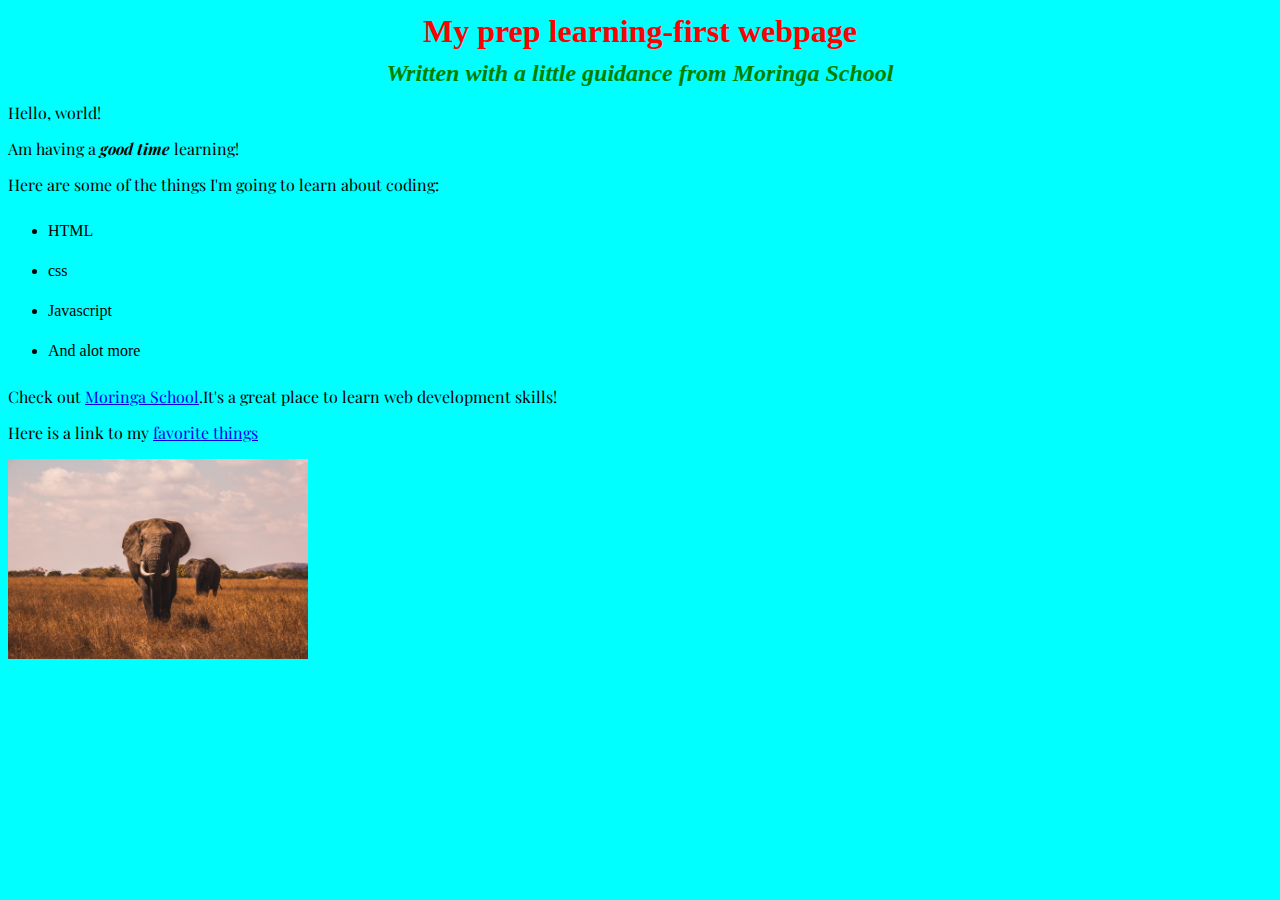
<file: index.html>
<!DOCTYPE html>
<html>
    <head>
        <title>Prep day one</title>
        <link rel="stylesheet" type="text/css" href="styles.css">
        <link href="https://fonts.googleapis.com/css?family=Crimson+Text|Noto+Serif|Open+Sans|Playfair+Display|Roboto|Source+Code+Pro|Titillium+Web&display=swap" rel="stylesheet">
    </head>
    <body>
        <h1>My prep learning-first webpage</h1>
        <h2>Written with a little guidance from <em>Moringa School</em></h2>
       <p>Hello, world!</p>
        <p>Am having a <strong>good time</strong> learning!</p>

        <p>Here are some of the things I'm going to learn about coding:</p>
        <ul>
            <li>HTML</li>
            <li>css</li>
            <li>Javascript</li>
            <li>And alot more</li>     
        </ul>
        <p>Check out <a href="http://moringa School.com/">Moringa School</a>.It's a great place to learn web development skills!</p>
        <p>Here is a link to my <a href="my-favorite-things.html">favorite things</a></p>
        <img src="images/elephant.jpg" height="200" alt="A photo of an elephant"> 
    </body>
</html>
</file>
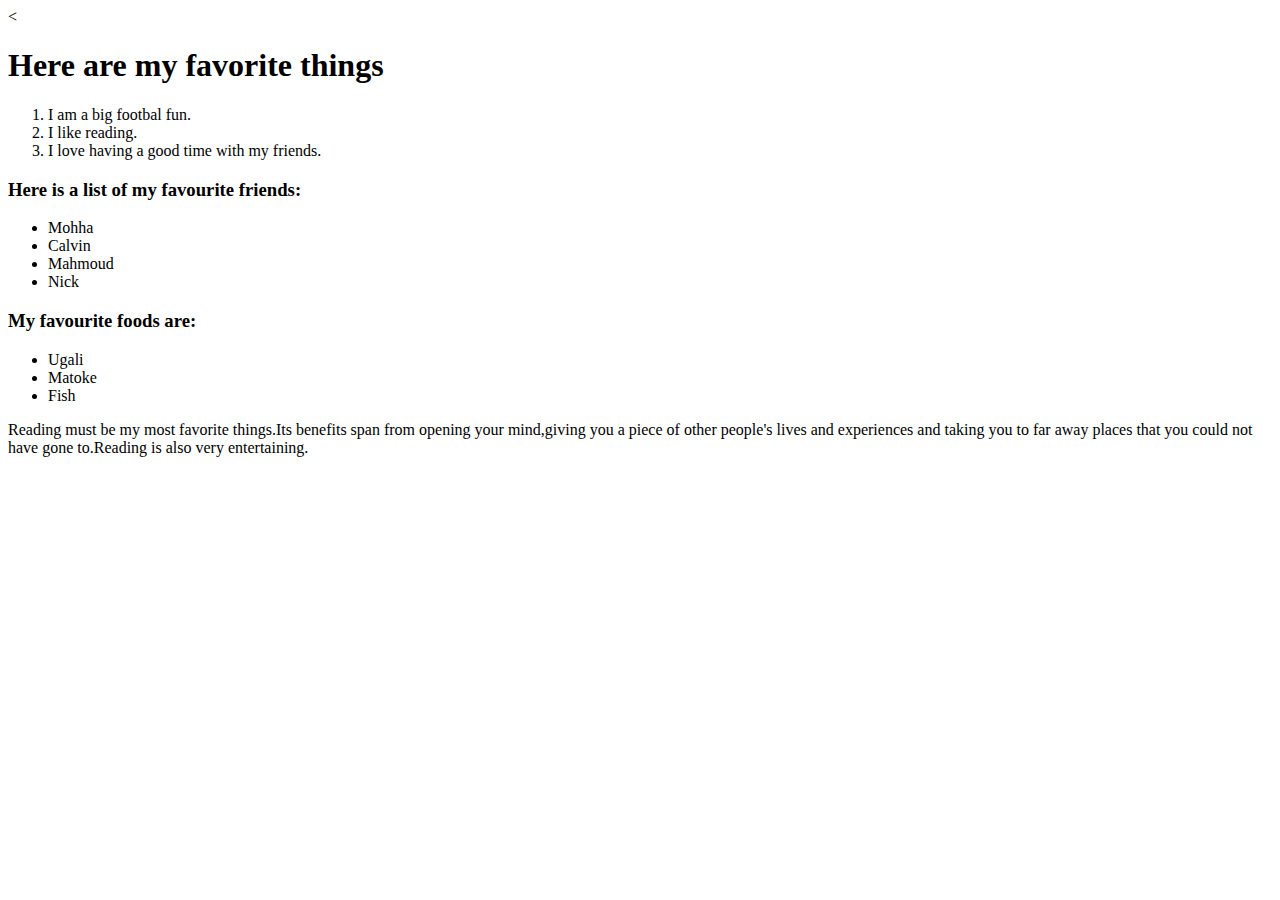
<file: my-favorite-things.html>
<!DOCTYPE html>
<html>
    <head>
        <title>my favorite things</title>
        <
    </head>
    <body>
        <h1>Here are my favorite things</h1>
        <ol>
            <li>I am a big footbal fun.</li>
            <li>I like reading.</li>
            <li>I love having a good time with my friends.</li>
        </ol>
        <h3>Here is a list of my favourite friends:</h3>
        <ul>
            <li>Mohha</li>
            <li>Calvin</li>
            <li>Mahmoud</li>
            <li>Nick</li>
        </ul>
        <h3>My favourite foods are:</h3>
        <ul>
            <li>Ugali</li>
            <li>Matoke</li>
            <li>Fish</li>
        </ul>
        <p>Reading must be my most favorite things.Its benefits span from opening your mind,giving you a piece of other people's lives and experiences and taking you to far away places that you could not have gone to.Reading is also very entertaining.</p>

    </body>
</html>
</file>
<file: styles.css>
h1{
    color: red;
    text-align: center;
}
h2{
    color: green;
    font-style:italic;
    text-align: center;
}
p{
    font-family:playfair Display;
}
ul{
    line-height: 40px;
}
body{
    line-height: 20px;
    background-color: aqua;
    
}
strong{
    font-style:italic;
}
</file>
